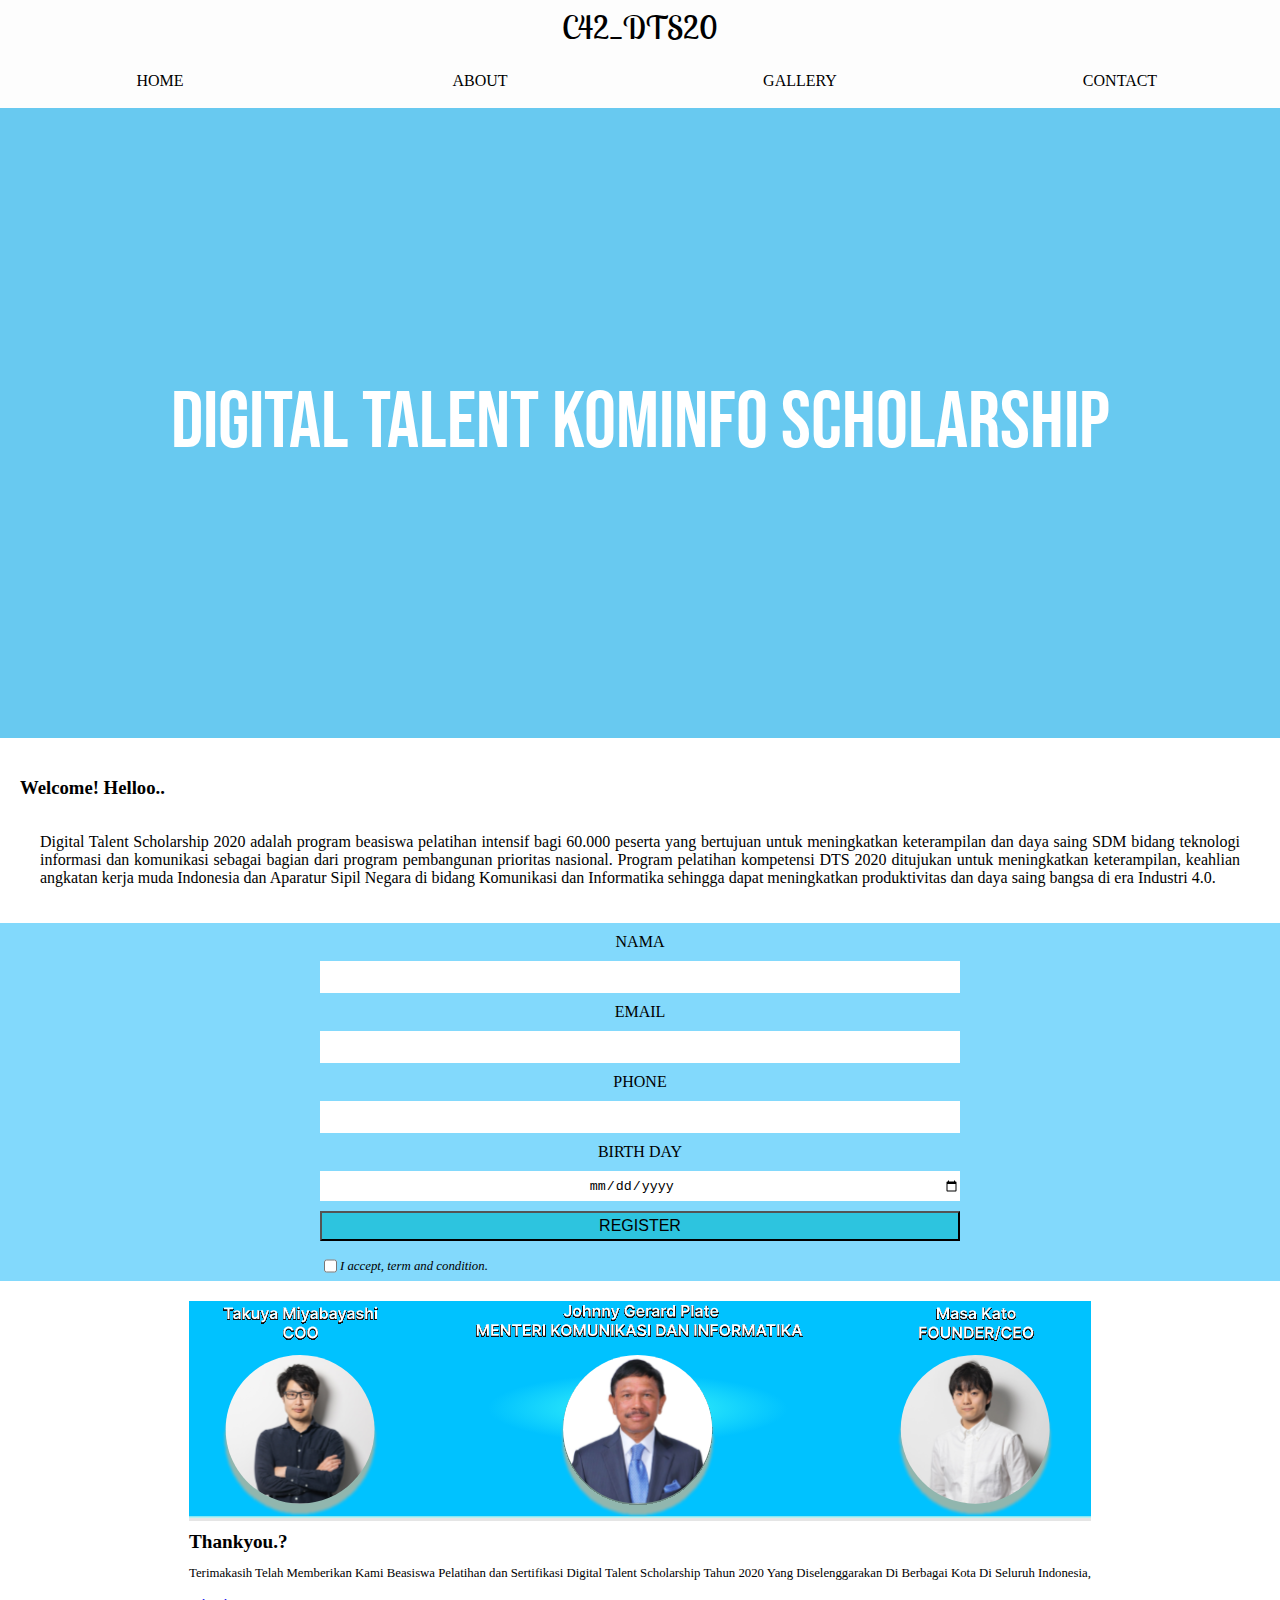
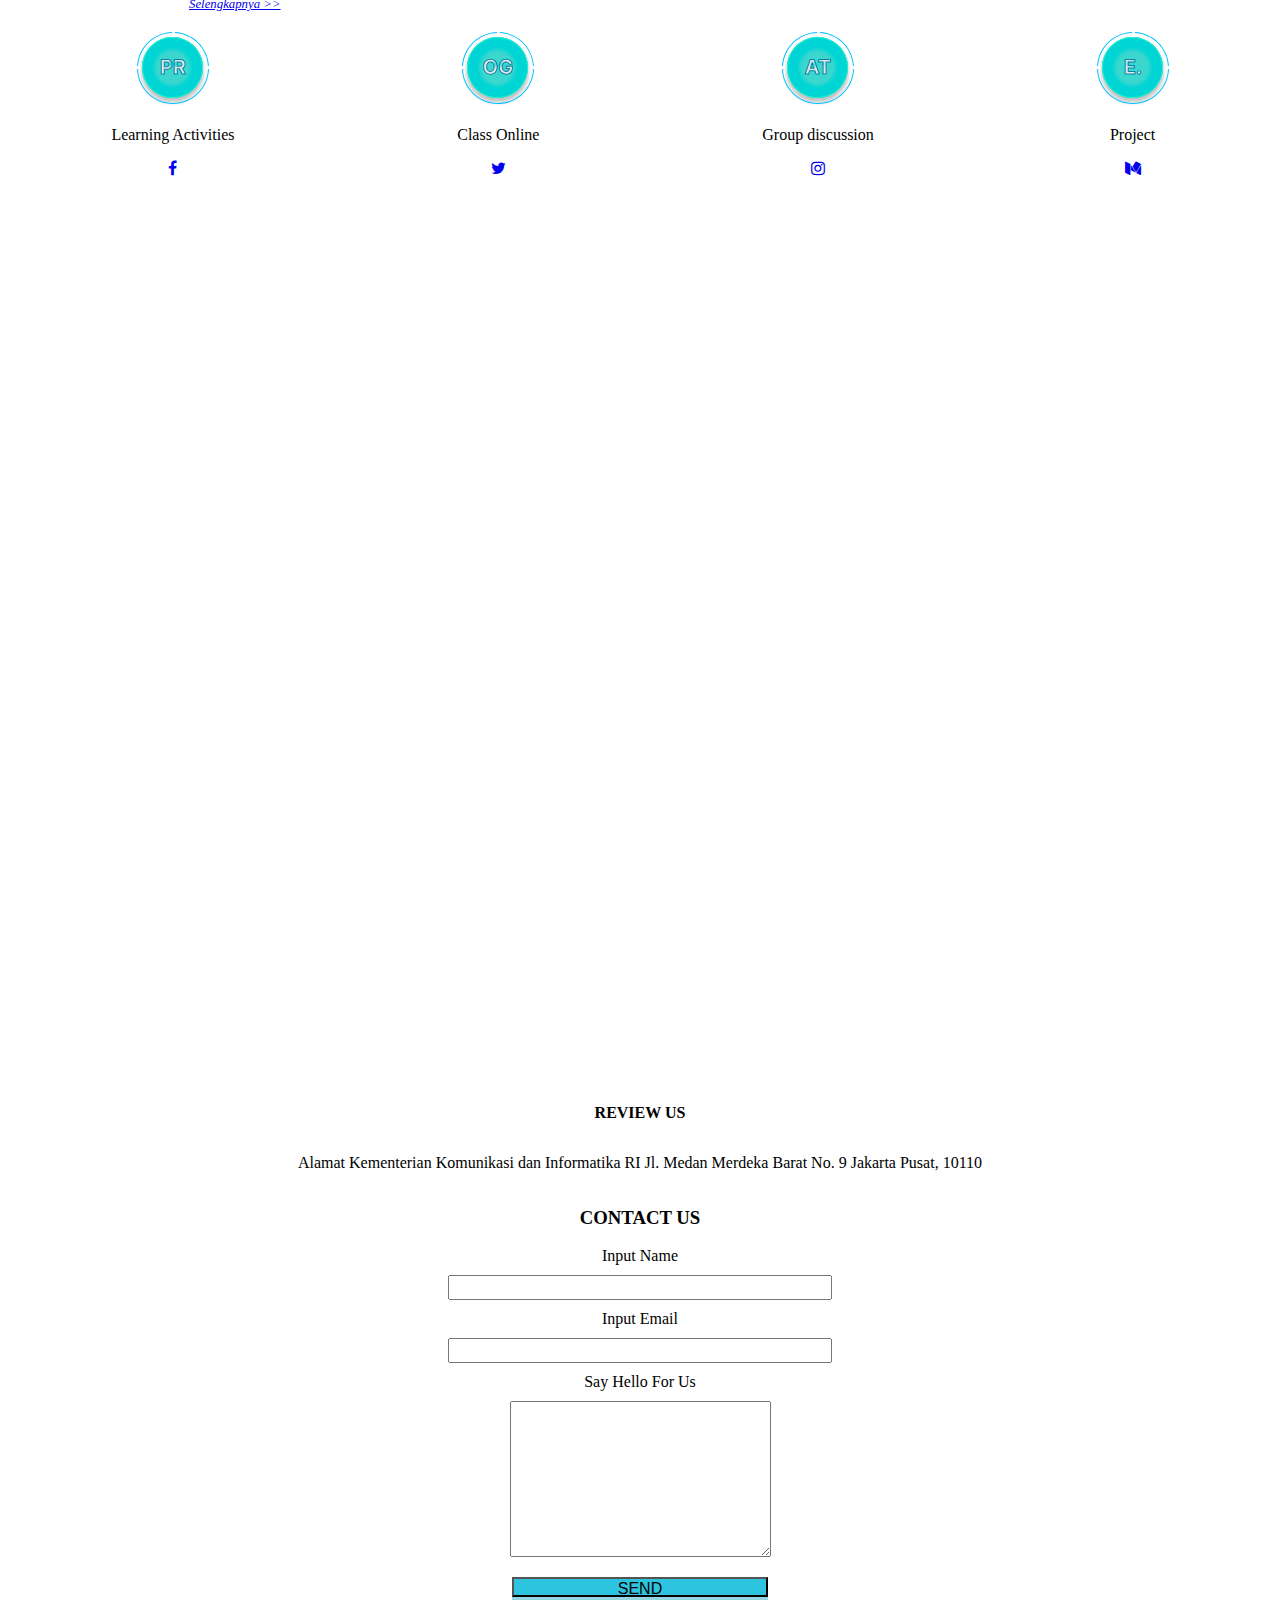
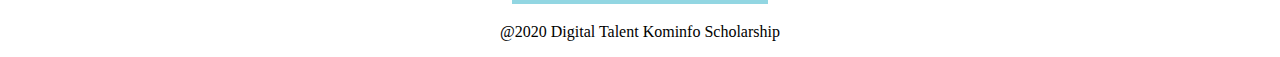
<file: index.html>
<!DOCTYPE html>
<html lang="en">

<head>
    <link rel="stylesheet" href="stylesheet.css">
    <link rel="stylesheet" href="responsive.css">
    <link href="//maxcdn.bootstrapcdn.com/font-awesome/4.7.0/css/font-awesome.min.css" rel="stylesheet">

    <link href="https://fonts.googleapis.com/css?family=Bebas+Neue|Lobster+Two|Montserrat&display=swap"
        rel="stylesheet">

    <meta charset="UTF-8">
    <meta name="viewport" content="width=device-width, initial-scale=1.0">
    <title>C42_DTS20</title>
</head>

<body>

    <div class="navbar">
        <div class="brand">
            C42_DTS20
        </div>
        <div class="menu">
            <a href="#home" class="menu-item" style="text-decoration: none;">HOME</a>
            <a href="#about" class="menu-item" style="text-decoration: none;">ABOUT</a>
            <a href="#gallery" class="menu-item" style="text-decoration: none;">GALLERY</a>
            <a href="#contact" class="menu-item" style="text-decoration: none;">CONTACT</a>
        </div>
    </div>

    <div class="container home" id="home">
        <div class="hero">
            <div class="heroText">Digital Talent Kominfo Scholarship
            </div>
        </div>
        <div class="info">
            <h3 class="info-title">Welcome! Helloo..</h3>
            <p class="info-content">
                Digital Talent Scholarship 2020 adalah program beasiswa pelatihan intensif bagi 60.000 peserta yang
                bertujuan untuk meningkatkan keterampilan dan daya saing SDM bidang teknologi informasi dan komunikasi
                sebagai bagian dari program pembangunan prioritas nasional.

                Program pelatihan kompetensi DTS 2020 ditujukan untuk meningkatkan keterampilan, keahlian angkatan kerja
                muda Indonesia dan Aparatur Sipil Negara di bidang Komunikasi dan Informatika sehingga dapat
                meningkatkan produktivitas dan daya saing bangsa di era Industri 4.0.
            </p>
        </div>
        <div class="formRegister">

            <label for="nama">NAMA</label>
            <input type="text" class="nama" id="nama">

            <label for="email">EMAIL</label>
            <input type="email" class="email" id="email">

            <label for="phone">PHONE</label>
            <input type="phone" class="phone" id="phone">

            <label for="birth">BIRTH DAY</label>
            <input type="date" class="birth" id="birth day">

            <button class="btn">REGISTER</button>

            <div class="checkBoxArea">
                <input type="checkbox">
                <div class="checkboxText">
                    <i> I accept, term and condition. </i>
                </div>
            </div>

        </div>

    </div>

    <div class="container about" id="about">
        <div class="about-content1">
            <div class="content1-img"></div>
            <h3 class="content1-title">Thankyou.?</h3>
            <p class="content1-text">
                Terimakasih Telah Memberikan Kami Beasiswa Pelatihan dan Sertifikasi Digital Talent Scholarship Tahun
                2020 Yang Diselenggarakan Di Berbagai Kota Di Seluruh Indonesia,
            </p>
            <a href="https://www.facebook.com/digitalent.kominfo/" class="contentLink">
                <i>Selengkapnya >></i>
            </a>
        </div>

    </div>
    <div class="container gallery" id="gallery">
        <div class="gallery-item">
            <img class="imageprogate" src="./C42_DTS20/Component 1.svg">
            <p>Learning Activities</p>
            <a href="https://www.facebook.com/ProgateID/"><span class="fa fa-facebook"></span></a>

        </div>

        <div class="gallery-item">
            <img class="imageprogate" src="./C42_DTS20/Component 3.svg">
            <p>Class Online</p>
            <a href="https://twitter.com/progateID"><span class="fa fa-twitter"></span></a>
        </div>

        <div class="gallery-item">
            <img class="imageprogate" src="./C42_DTS20/Component 2.svg">
            <p>Group discussion</p>
            <a href="https://www.instagram.com/progateID/"><span class="fa fa-instagram"></span></a>
        </div>

        <div class="gallery-item">
            <img class="imageprogate" src="./C42_DTS20/Component 4.svg">
            <p>Project</p>
            <a href="https://medium.com/progate"><span class="fa fa-medium"></span></a>
        </div>
    </div>

    <div class="container contact maps" id="contact">
        <iframe
            src="https://www.google.com/maps/embed?pb=!1m18!1m12!1m3!1d3966.6684727164857!2d106.82011671427244!3d-6.175119295529391!2m3!1f0!2f0!3f0!3m2!1i1024!2i768!4f13.1!3m3!1m2!1s0x2e69f5d47c71fdaf%3A0x56d2a62dc19ddbc9!2sKementerian%20Komunikasi%20dan%20Informatika%20Republik%20Indonesia!5e0!3m2!1sid!2sid!4v1587914367393!5m2!1sid!2sid"
            width="100%" height="100%" frameborder="0" style="border:0;" allowfullscreen="" aria-hidden="false"
            tabindex="0">
        </iframe>
    </div>


    <div class="address">
        <h3 class="address-title">REVIEW US</h3>
        <p class="address-content">Alamat Kementerian Komunikasi dan Informatika RI Jl. Medan Merdeka Barat No. 9
            Jakarta Pusat, 10110
        </p>
    </div>

    <div class="formMessage">
        <h3 class="fm-title">CONTACT US</h3>
        <div class="fm-form">
            <label for="fm-name">Input Name</label>
            <input type="text" id="fm-name" class="fm-name">

            <label for="name">Input Email</label>
            <input type="email" id="fm-email" class="fm-email">

            <label for="fm-message">Say Hello For Us</label>
            <textarea class="fm-messange" id="fm-message" cols="30" rows="10"></textarea>
            <button class="fm-btn">SEND</button>

        </div>
    </div>
    </div>
    <footer>
        <p>@2020 Digital Talent Kominfo Scholarship </p>
    </footer>


</body>

</html>
</file>
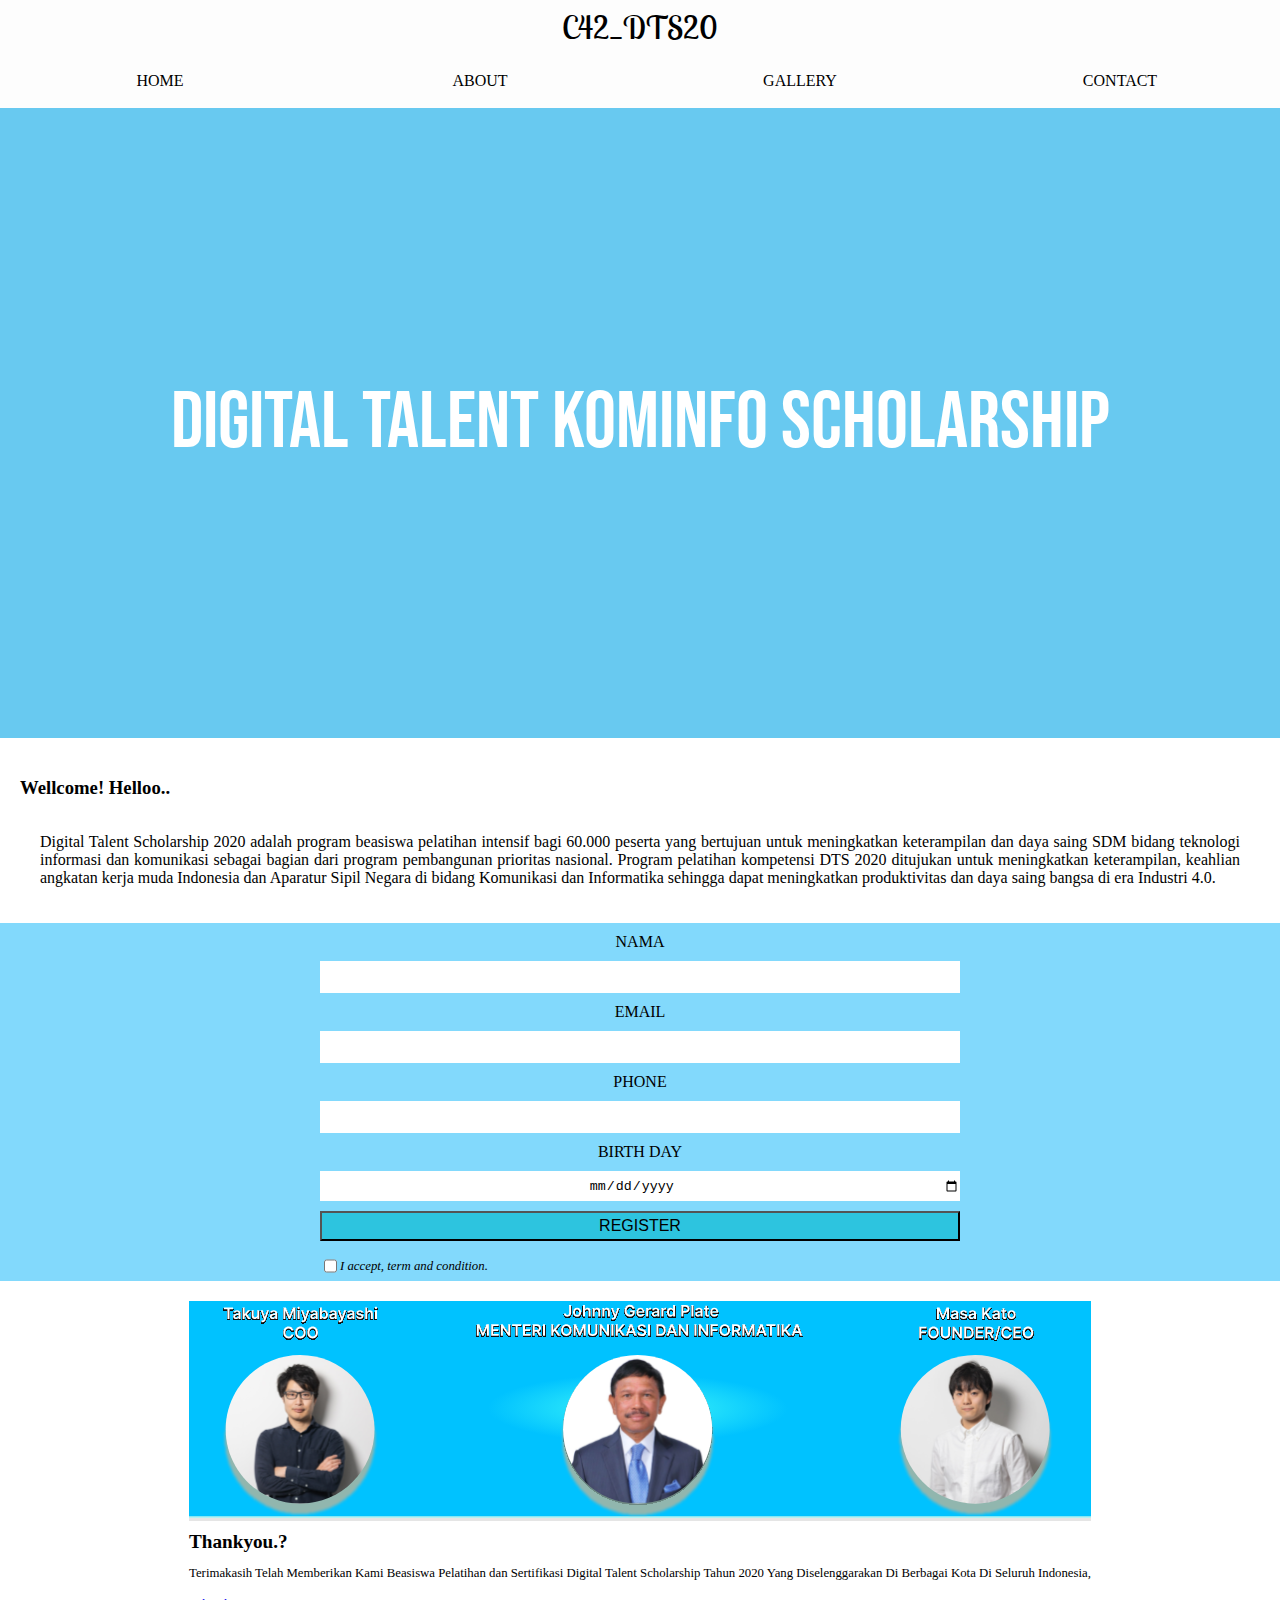
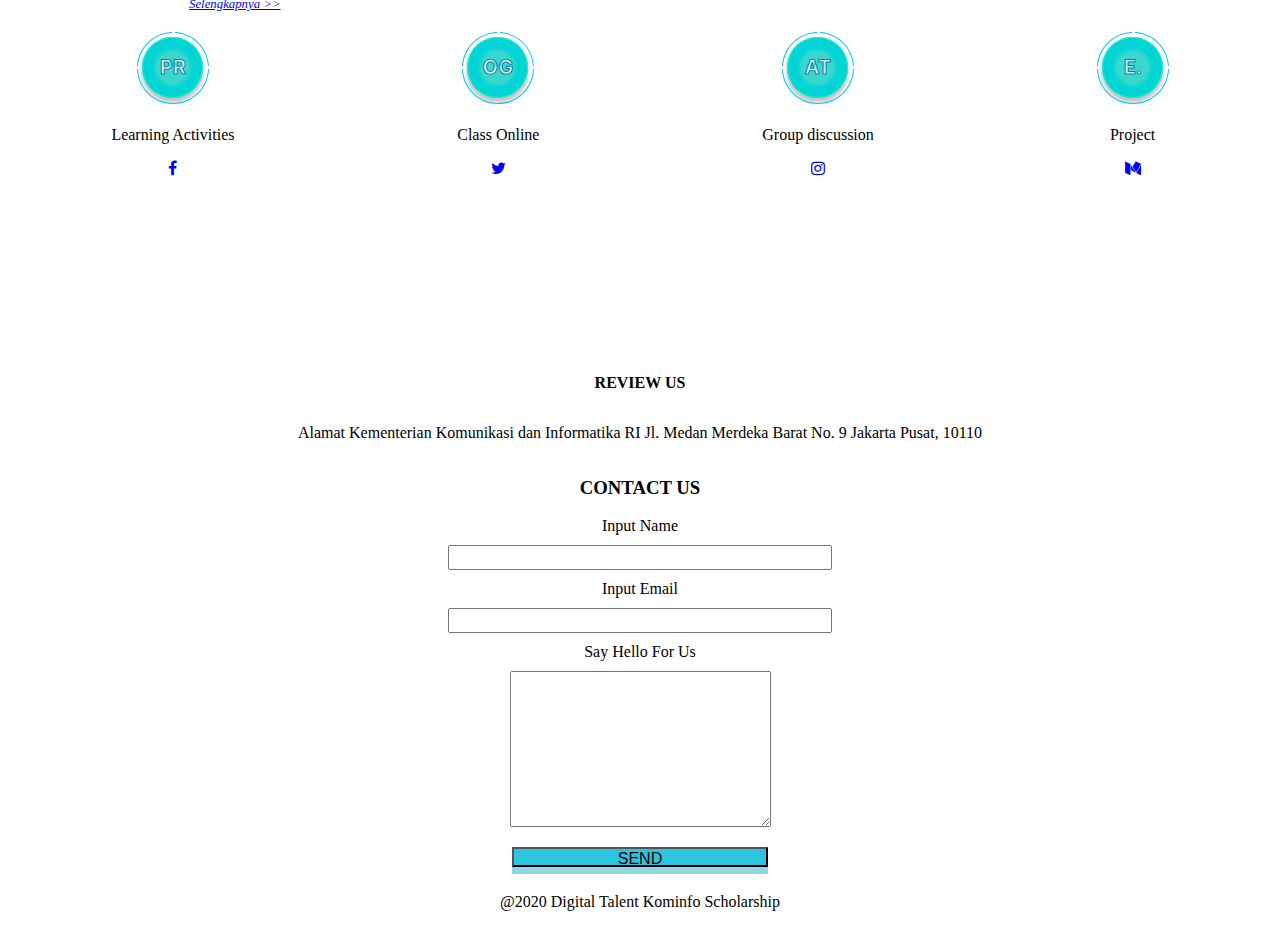
<file: C42_DTS20/index.html>
<!DOCTYPE html>
<html lang="en">

<head>
    <link rel="stylesheet" href="stylesheet.css">
    <link rel="stylesheet" href="responsive.css">
    <link href="//maxcdn.bootstrapcdn.com/font-awesome/4.7.0/css/font-awesome.min.css" rel="stylesheet">

    <link href="https://fonts.googleapis.com/css?family=Bebas+Neue|Lobster+Two|Montserrat&display=swap"
        rel="stylesheet">

    <meta charset="UTF-8">
    <meta name="viewport" content="width=device-width, initial-scale=1.0">
    <title>C42_DTS20</title>
</head>

<body>

    <div class="navbar">

        <div class="brand">C42_DTS20</div>
        <div class="menu">
            <a href="#home" class="menu-item" style="text-decoration: none;">HOME</a>
            <a href="#about" class="menu-item" style="text-decoration: none;">ABOUT</a>
            <a href="#gallery" class="menu-item" style="text-decoration: none;">GALLERY</a>
            <a href="#contact" class="menu-item" style="text-decoration: none;">CONTACT</a>
        </div>


    </div>

    <div class="container home" id="home">
        <div class="hero">
            <div class="heroText">Digital Talent Kominfo Scholarship
            </div>
        </div>
        <div class="info">
            <h3 class="info-title">Wellcome! Helloo..</h3>
            <p class="info-content">
                Digital Talent Scholarship 2020 adalah program beasiswa pelatihan intensif bagi 60.000 peserta yang
                bertujuan untuk meningkatkan keterampilan dan daya saing SDM bidang teknologi informasi dan komunikasi
                sebagai bagian dari program pembangunan prioritas nasional.

                Program pelatihan kompetensi DTS 2020 ditujukan untuk meningkatkan keterampilan, keahlian angkatan kerja
                muda Indonesia dan Aparatur Sipil Negara di bidang Komunikasi dan Informatika sehingga dapat
                meningkatkan produktivitas dan daya saing bangsa di era Industri 4.0.
            </p>
        </div>
        <div class="formRegister">

            <label for="nama">NAMA</label>
            <input type="text" class="nama" id="nama">

            <label for="email">EMAIL</label>
            <input type="email" class="email" id="email">

            <label for="phone">PHONE</label>
            <input type="phone" class="phone" id="phone">

            <label for="birth">BIRTH DAY</label>
            <input type="date" class="birth" id="birth day">

            <button class="btn">REGISTER</button>

            <div class="checkBoxArea">
                <input type="checkbox">
                <div class="checkboxText">
                    <i> I accept, term and condition. </i>
                </div>
            </div>

        </div>

    </div>

    <div class="container about" id="about">
        <div class="about-content1">
            <div class="content1-img"></div>
            <h3 class="content1-title">Thankyou.?</h3>
            <p class="content1-text">
                Terimakasih Telah Memberikan Kami Beasiswa Pelatihan dan Sertifikasi Digital Talent Scholarship Tahun
                2020 Yang Diselenggarakan Di Berbagai Kota Di Seluruh Indonesia,
            </p>
            <a href="https://www.facebook.com/digitalent.kominfo/" class="contentLink">
                <i>Selengkapnya >></i>
            </a>
        </div>

    </div>
    <div class="container gallery" id="gallery">
        <div class="gallery-item">
            <img class="imageprogate" src="Component 1.svg">
            <p>Learning Activities</p>
            <a href="https://www.facebook.com/ProgateID/"><span class="fa fa-facebook"></span></a>

        </div>

        <div class="gallery-item">
            <img class="imageprogate" src="Component 3.svg">
            <p>Class Online</p>
            <a href="https://twitter.com/progateID"><span class="fa fa-twitter"></span></a>
        </div>

        <div class="gallery-item">
            <img class="imageprogate" src="Component 2.svg">
            <p>Group discussion</p>
            <a href="https://www.instagram.com/progateID/"><span class="fa fa-instagram"></span></a>
        </div>

        <div class="gallery-item">
            <img class="imageprogate" src="Component 4.svg">
            <p>Project</p>
            <a href="https://medium.com/progate"><span class="fa fa-medium"></span></a>
        </div>
    </div>

    <div class="container contact maps" id="contact">
        <iframe
            src="https://www.google.com/maps/embed?pb=!1m18!1m12!1m3!1d3966.6684727164857!2d106.82011671427244!3d-6.175119295529391!2m3!1f0!2f0!3f0!3m2!1i1024!2i768!4f13.1!3m3!1m2!1s0x2e69f5d47c71fdaf%3A0x56d2a62dc19ddbc9!2sKementerian%20Komunikasi%20dan%20Informatika%20Republik%20Indonesia!5e0!3m2!1sid!2sid!4v1587914367393!5m2!1sid!2sid"
            width="1200" height="150" frameborder="0" style="border:0;" allowfullscreen="" aria-hidden="false"
            tabindex="0"></iframe>
    </div>


    <div class="address">
        <h3 class="address-title">REVIEW US</h3>
        <p class="address-content">Alamat Kementerian Komunikasi dan Informatika RI Jl. Medan Merdeka Barat No. 9
            Jakarta Pusat, 10110
        </p>
    </div>

    <div class="formMessage">
        <h3 class="fm-title">CONTACT US</h3>
        <div class="fm-form">
            <label for="fm-name">Input Name</label>
            <input type="text" id="fm-name" class="fm-name">

            <label for="name">Input Email</label>
            <input type="email" id="fm-email" class="fm-email">

            <label for="fm-message">Say Hello For Us</label>
            <textarea class="fm-messange" id="fm-message" cols="30" rows="10"></textarea>
            <button class="fm-btn">SEND</button>

        </div>
    </div>
    </div>
    <footer>
        <p>@2020 Digital Talent Kominfo Scholarship </p>
    </footer>


</body>

</html>
</file>
<file: stylesheet.css>
html{
    scroll-behavior: smooth;
}

body{
    padding: 0px;
    margin: 0px;
    overflow-x: hidden;
    user-select: none;
    font-family: initial;

}

.navbar{
    width: 100%;
    height: 12vh;
    display: flex;
    flex-direction: column;
    background-color: rgb(253, 253, 253);
    position: fixed;
    top: 0;
    /* margin: 50px auto; */
    text-decoration: none;
    justify-content: center;
    align-items: center;
}

.brand{
    width: 100%;
    height: 50%;
    display: flex;
    justify-content: center;
    align-items: center;
    font-family: 'Lobster Two', cursive;
    font-size: 2rem;
    text-decoration: none;

}

.menu{
    width: 100%;
    height: 50%;
    display: flex;
}

.menu-item{
    width: calc(100% / 4);
    height: 100%;
    display: flex;
    justify-content: center;
    align-items: center;
    color: rgb(0, 0, 0);
    font-size: 1rem;
}


.home{
    width: 100vw;
    height: auto;
    display: flex;
    flex-direction: column;
    margin-top: 12vh;
}
.info-content{
    padding-right: 20px;
    padding-left: 20px;
} 
.hero{
    width: 100vw;
    height: 70vh;
    display: flex;
    justify-content: center;
    align-items: center;
    background-color: rgb(104, 201, 240);
    background-size: cover;
    background-position: center;
    animation-name: example;
    animation-duration: 3s;
    animation-iteration-count: infinite;
    
}

@keyframes example {
  from {background-color: rgb(104, 201, 240);}
  to {background-color:rgb(233, 233, 233);}
  } 

.heroText{
    font-family: 'Bebas Neue';
    width: 90%;
    color: rgb(255, 255, 255);
    font-size: 5rem;
    word-wrap: break-word;
    text-align: center;
}

.info{
    width: 100%;
    height: auto;
    display: flex;
    flex-direction: column;
    padding: 20px;
    box-sizing: border-box;
}

.info-content{
    text-align: justify;
}

.formRegister{
    width: auto;
    height: auto;
    display: flex;
    flex-direction: column;
    padding-left: 25%;
    padding-right: 25%;
    box-sizing: border-box;
    color: rgb(0, 0, 0);
    text-align: center;  
}

.formRegister{
    width: 100%;
    height: auto;
    background-color:  rgb(130, 217, 252);
    animation-name: example;
    animation-duration: 3s;
    animation-iteration-count: infinite;  
}
@keyframes example {
    from {background-color: rgb(130, 217, 252);}
    to {background-color: rgb(226, 226, 226);}
  }

.formRegister label{
    margin: 10px 0px;

}

.formRegister input{
    height: 30px;
    text-align: center;
    outline: none;
    border: none;
}

.btn{
    height: 30px;
    background-color: rgb(45, 196, 223);
    box-shadow: darkcyan;
    color: black;
    font-size: 1rem;
    margin-top: 10px;
    cursor: pointer;
}
.btn:active{
    position: relative;
    top: 7px;
    box-shadow: none;
}



.checkBoxArea{
    width: 100%;
    height: 30px;
    display: flex;
    align-items: center;
    margin-top: 10px;
}

.checkboxText{
    font-size: .8rem;
}

#contact{
    width: 100vw;
    height: 100vh;
    display: flex;
    justify-content: center;
    align-items: center;
}

.about{
    width: 100vw;
    height: auto;
    display: flex;
    flex-direction: column;
    align-items: center;
    padding: 20px;
    box-sizing: border-box;
}

.content1-img{
    width: auto;
    height: 200px;
    padding: 10px 5px 10px 5px;
    background-image: url('./C42_DTS20/HEADER.svg');
    background-size: cover; 
    background-position: center;

}


.content1-title{
    font-size: 1.2rem;
    text-align: left;
    font-weight: bold;
    margin: 10px 0px;
}

.content1-text{
    width: 100%;
    font-size: .8rem;
    text-align: justify;
}

.contentLink{
    font-size: .8rem;
}

.gallery{

    display : flex;
    flex-direction : row; 
    justify-content : space-around;
    flex-flow : wrap;
    align-items: center;
    text-align: center;
    cursor: pointer;
    margin-bottom: 10px;
}

.imageprogate:active{
    position: relative;
}


.contact{
    background-color: rgb(255, 255, 255);
    color: rgb(0, 0, 0);
    width: 100vw;
    height: auto;
    display: flex;
    flex-direction: column;
    padding: 10px;
    box-sizing: border-box;
}
.address{
    width:100%;
    height: auto;
    display: flex;
    flex-direction: column;
    justify-content: flex-start;
    text-align: center;
    align-items: center;
    
}
.address h3{
    align-items: center;
    font-size: 1rem;
}
.formMessage{
    display: flex;
    flex-direction: column;
    justify-content: center;
    text-align: center;
    align-items: center;
}
.formMessage h3{
    text-align: center;

}

.fm-form{
    width: 100%;
    height: auto;
    display: flex;
    flex-direction: column;
    justify-content: center;
    text-align: center;
    align-items: center;
}

.fm-form input{
    width: 30%;
    height: 25px;
    text-align: center;
    display: flex;
    flex-direction: column;
    justify-content: center;
    box-sizing: border-box;
    align-items: center;
    margin-bottom: 10px;
    margin-top: 10px;
}
.fm-form textarea{
    outline: none;
    margin-top: 10px;
    margin-bottom: 10px;
    
}
.fm-btn{
    width: 20%;
    height: 20px;
    background-color: rgb(45, 196, 223);
    color: black;
    font-size: 1rem;
    margin-top: 10px;
    cursor: pointer;
    box-shadow: 0 7px rgb(146, 214, 226);
    margin-bottom: 10px;
}
.fm-btn:active {
    position: relative;
    top: 7px;
    box-shadow: none;
}    

footer{
    text-align: center;
}
</file>
<file: responsive.css>
/* Untuk Tablet */
@media all and (max-width: 1000px) {
    .navbar{
        /* width: auto; */
    }
  
.heroText{
      font-size: 4rem;
  }
  .content1-img{
    width: auto;
  } 
  .fm-form input{
      width: auto;
  }
  .gallery{
    width: 100%;
}


}

/* Untuk Smartphone */
@media all and (max-width: 670px) {
    .navbar{
        /* width: auto; */
    }
    .menu-item {
        font-size: 0.8rem;
    }

    .heroText {
        font-size: 3rem;
    }
    .content1-img{
        width: auto;
     }

     .fm-form input{
         width: auto;
     }
     .fm-form textarea{
         width: auto;
        
    }
    .fm-btn{
        width: 50%;
    }
    .gallery{
        width: 100%;
    }

    .formRegister{
        padding-left: 10%;
        padding-right: 10%;
    }
}
</file>
<file: C42_DTS20/stylesheet.css>
html{
    scroll-behavior: smooth;
}

body{
    padding: 0px;
    margin: 0px;
    overflow-x: hidden;
    user-select: none;
    font-family: initial;

}

.navbar{
    width: 100vw;
    height: 12vh;
    display: flex;
    flex-direction: column;
    background-color: rgb(253, 253, 253);
    position: fixed;
    top: 0;
    text-decoration: none;
}

.brand{
    width: 100%;
    height: 50%;
    display: flex;
    justify-content: center;
    align-items: center;
    font-family: 'Lobster Two', cursive;
    font-size: 2rem;
    text-decoration: none;

}

.menu{
    width: 100%;
    height: 50%;
    display: flex;
}

.menu-item{
    width: calc(100% / 4);
    height: 100%;
    display: flex;
    justify-content: center;
    align-items: center;
    color: rgb(0, 0, 0);
    font-size: 1rem;
}


.home{
    width: 100vw;
    height: auto;
    display: flex;
    flex-direction: column;
    margin-top: 12vh;
}
.info-content{
    padding-right: 20px;
    padding-left: 20px;
} 
.hero{
    width: 100vw;
    height: 70vh;
    display: flex;
    justify-content: center;
    align-items: center;
    background-color: rgb(104, 201, 240);
    background-size: cover;
    background-position: center;
    animation-name: example;
    animation-duration: 3s;
    animation-iteration-count: infinite;
    
}

@keyframes example {
  from {background-color: rgb(104, 201, 240);}
  to {background-color:rgb(233, 233, 233);}
  } 
.heroText{
    font-family: 'Bebas Neue';
    width: 90%;
    color: rgb(255, 255, 255);
    font-size: 5rem;
    word-wrap: break-word;
    text-align: center;
}

.info{
    width: 100%;
    height: auto;
    display: flex;
    flex-direction: column;
    padding: 20px;
    box-sizing: border-box;
}

.info-content{
    text-align: justify;
}

.formRegister{
    width: auto;
    height: auto;
    display: flex;
    flex-direction: column;
    padding-left: 25%;
    padding-right: 25%;
    box-sizing: border-box;
    color: rgb(0, 0, 0);
    text-align: center;  
}

.formRegister{
    width: 100%;
    height: auto;
    background-color:  rgb(130, 217, 252);
    animation-name: example;
    animation-duration: 3s;
    animation-iteration-count: infinite;  
}
@keyframes example {
    from {background-color: rgb(130, 217, 252);}
    to {background-color: rgb(226, 226, 226);}
  }

.formRegister label{
    margin: 10px 0px;

}

.formRegister input{
    height: 30px;
    text-align: center;
    outline: none;
    border: none;
}

.btn{
    height: 30px;
    background-color: rgb(45, 196, 223);
    box-shadow: darkcyan;
    color: black;
    font-size: 1rem;
    margin-top: 10px;
    cursor: pointer;
}
.btn:active{
    position: relative;
    top: 7px;
    box-shadow: none;
}



.checkBoxArea{
    width: 100%;
    height: 30px;
    display: flex;
    align-items: center;
    margin-top: 10px;
}

.checkboxText{
    font-size: .8rem;
}

.contact{
    width: 100vw;
    height: 100vh;
    display: flex;
    justify-content: center;
    align-items: center;
}

.about{
    width: 100vw;
    height: auto;
    display: flex;
    flex-direction: column;
    align-items: center;
    padding: 20px;
    box-sizing: border-box;
}

.content1-img{
    width: auto;
    height: 200px;
    padding: 10px 5px 10px 5px;
    background-image: url(HEADER.svg);
    background-size: cover; 
    background-position: center;

}


.content1-title{
    font-size: 1.2rem;
    text-align: left;
    font-weight: bold;
    margin: 10px 0px;
}

.content1-text{
    width: 100%;
    font-size: .8rem;
    text-align: justify;
}

.contentLink{
    font-size: .8rem;
}

.gallery{

    display : flex;
    flex-direction : row; 
    justify-content : space-around;
    flex-flow : wrap;
    align-items: center;
    text-align: center;
    cursor: pointer;
    margin-bottom: 10px;
}

.imageprogate:active{
    position: relative;
}


.contact{
    background-color: rgb(255, 255, 255);
    color: rgb(0, 0, 0);
    width: 100vw;
    height: auto;
    display: flex;
    flex-direction: column;
    padding: 10px;
    box-sizing: border-box;
}
.address{
    width:100%;
    height: auto;
    display: flex;
    flex-direction: column;
    justify-content: flex-start;
    text-align: center;
    align-items: center;
    
}
.address h3{
    align-items: center;
    font-size: 1rem;
}
.formMessage{
    display: flex;
    flex-direction: column;
    justify-content: center;
    text-align: center;
    align-items: center;
}
.formMessage h3{
    text-align: center;

}

.fm-form{
    width: 100%;
    height: auto;
    display: flex;
    flex-direction: column;
    justify-content: center;
    text-align: center;
    align-items: center;
}

.fm-form input{
    width: 30%;
    height: 25px;
    text-align: center;
    display: flex;
    flex-direction: column;
    justify-content: center;
    box-sizing: border-box;
    align-items: center;
    margin-bottom: 10px;
    margin-top: 10px;
}
.fm-form textarea{
    outline: none;
    margin-top: 10px;
    margin-bottom: 10px;
    
}
.fm-btn{
    width: 20%;
    height: 20px;
    background-color: rgb(45, 196, 223);
    color: black;
    font-size: 1rem;
    margin-top: 10px;
    cursor: pointer;
    box-shadow: 0 7px rgb(146, 214, 226);
    margin-bottom: 10px;
}
.fm-btn:active {
    position: relative;
    top: 7px;
    box-shadow: none;
}    

footer{
    text-align: center;
}
</file>
<file: C42_DTS20/responsive.css>
/* Untuk Tablet */
@media all and (max-width: 1000px) {
    .navbar{
        width: auto;
    }
  
    .heroText{
      font-size: 5rem;
  }
  .content1-img{
    width: auto;
  } 
  .fm-form input{
      width: auto;
  }
  .gallery{
    width: 100%;
}


}

/* Untuk Smartphone */
@media all and (max-width: 670px) {
    .navbar{
        width: auto;
    }
    .content1-img{
        width: auto;
     }

     .fm-form input{
         width: auto;
     }
     .fm-form textarea{
         width: auto;
        
    }
    .fm-btn{
        width: 50%;
    }
    .gallery{
        width: 100%;
    }
}
</file>
